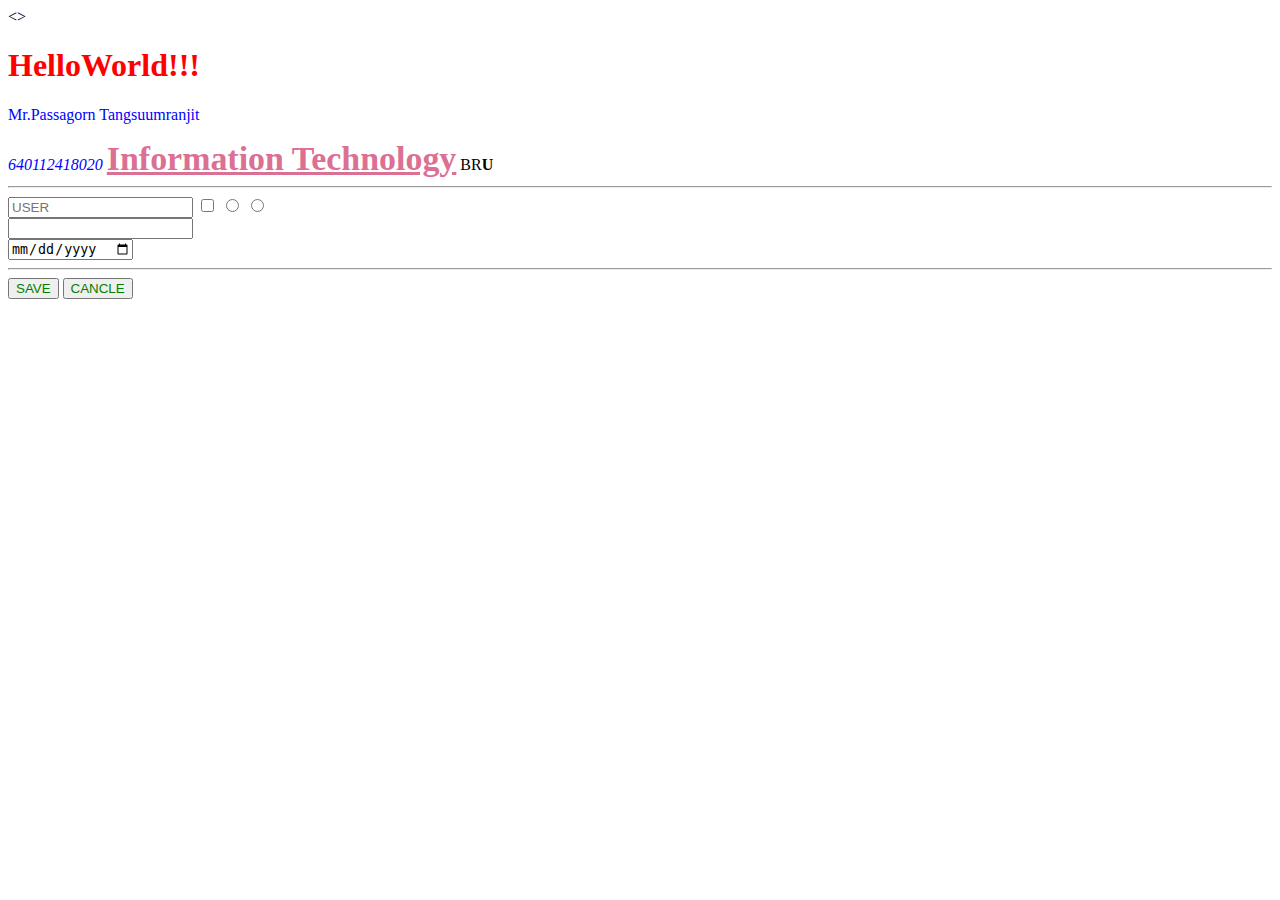
<file: lab1/index.html>
<!DOCTYPE html>
<html lang="en">
<head>
    <meta charset="UTF-8">
    <meta http-equiv="X-UA-Compatible" content="IE=edge">
    <meta name="viewport" content="width=device-width, initial-scale=1.0">
    <title>Document</title>
    <style>
      /* .blue{
        color :blue;
      }
      button{
        color :green;
      }
      #major{
        font-size: 2.12rem;
        font-weight: bold;
        color: palevioletred;
      } */
    </style>
<link rel="stylesheet" href="style.css" 


</head>
<>
  <h1 style="color :red">HelloWorld!!!</h1> 
  <p class="blue">Mr.Passagorn Tangsuumranjit</p> 
  <i class="blue">640112418020</i>
  <u id="major">Information Technology</u>
  <span>BR<strong>U</strong></span>

  <hr id="" name="" class=""BUBU="">



  <form action="" method="">
    <input type="text" placeholder="USER" required>
    <input type="checkbox">
    <input type="radio" name="rad1"> 
    <input type="radio" name="rad1"> <br>
    <input type="email" name="email"><br>
    <input type="date">
    <hr>
    <button type="submit">SAVE</button>
    <button type="reset">CANCLE</button>
    
  </form>
    
</body>
</html>
</file>
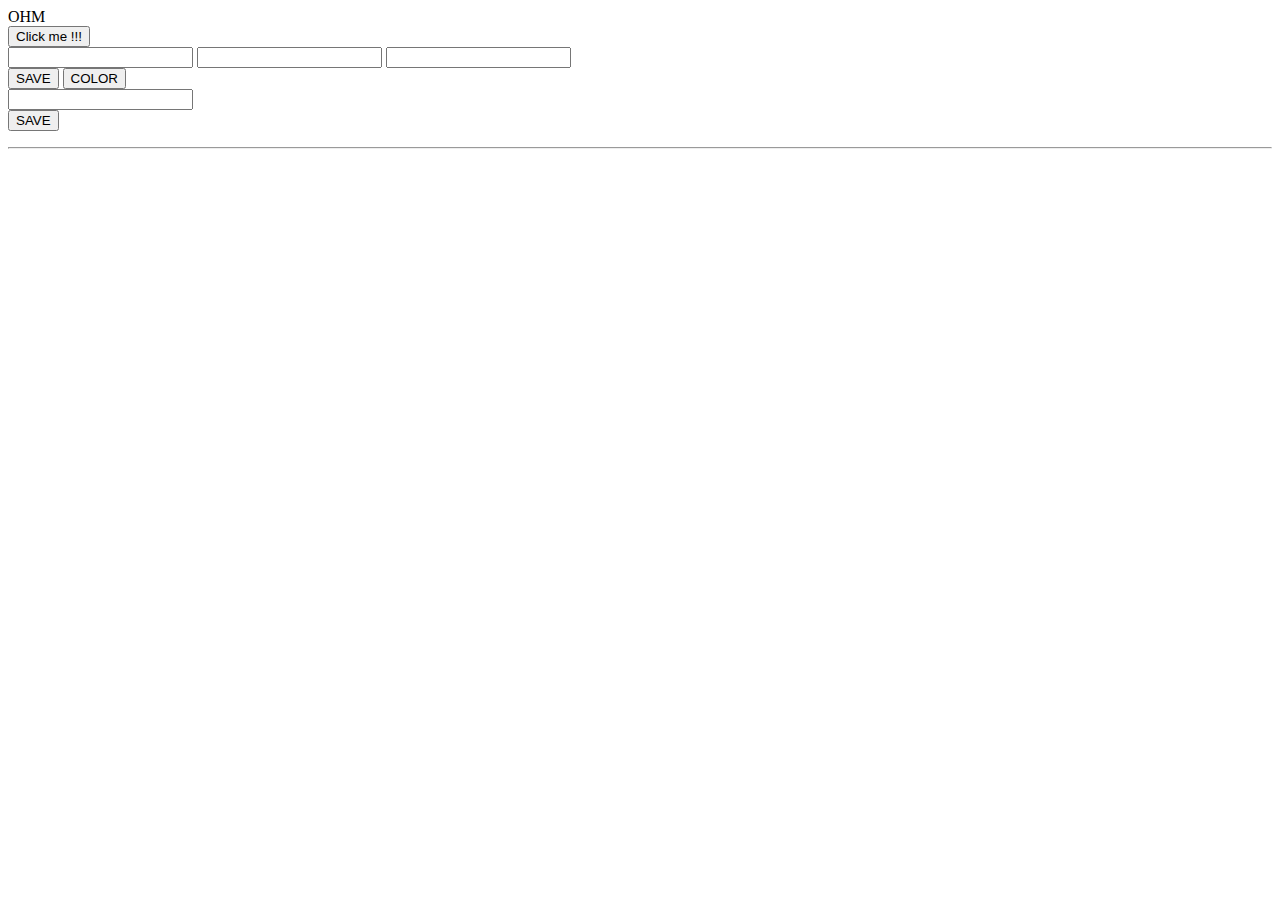
<file: lab3/index.html>
<html>

<head>
    <script src="https://ajax.googleapis.com/ajax/libs/jquery/3.6.1/jquery.min.js"></script>

    <style>
        .red{
            color: red;
        }
    </style>
</head>

<body>
    <div id="div1">hello</div>
    <button id="btn1">Click me !!! </button>

    <div>
        <input type="text" class="in1" />
        <input type="text" class="in1" />
        <input type="text" class="in1" />
    </div>
    <div>
        <button id="btn2">SAVE</button>
        <button id="btn3">COLOR</button>
    </div>
    <div id="div_form"></div>
</body>
<hr/>
</html>
<script src="./js/main.js"></script>
</file>
<file: lab1/style.css>
.blue{
    color :blue;
  }
  button{
    color :green;
  }
  #major{
    font-size: 2.12rem;
    font-weight: bold;
    color: palevioletred;
  }
</file>
